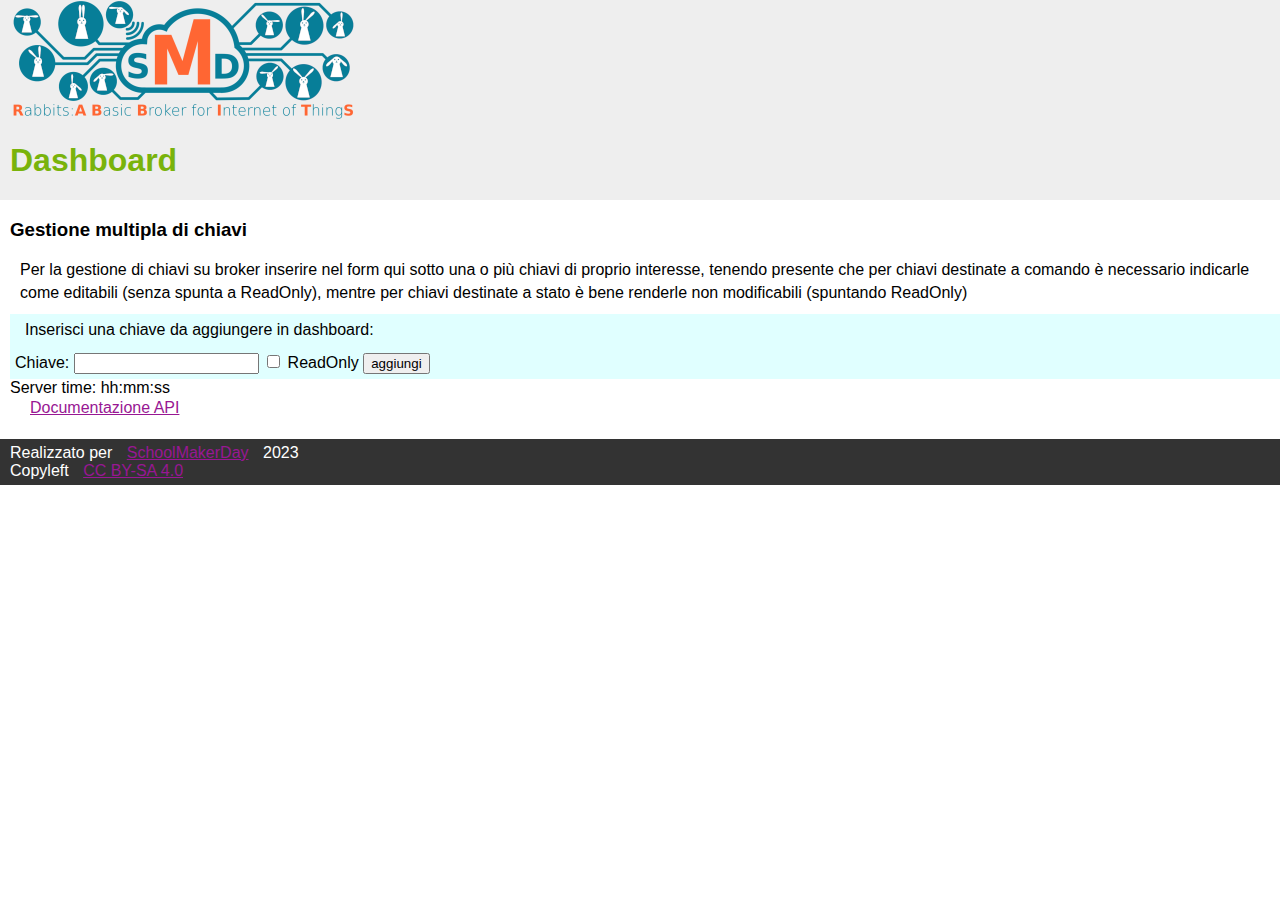
<file: dashboard/index.html>
<!DOCTYPE html>
<html lang="it" class="community-no-js">
    <head>
        <!-- 
        @date 09 02 2023
        @author Giovanni Ragno
        @copyright https://creativecommons.org/licenses/by-sa/4.0/
        -->
        <meta charset="UTF-8">
        <link rel="manifest" href="/rabbits/dashboard/manifest.json">
        <!-- meta name="theme-color" content="#cc194b"/ -->
        <link rel="apple-touch-icon" href="images/152x152.png">
        <meta name="apple-mobile-web-app-capable" content="yes"> 
        <meta name="apple-mobile-web-app-status-bar-style" content="black">
        <meta name="apple-mobile-web-app-title" content="SMD Broker Dashboard">
        <meta name="application-name" content="SMD Broker Dashboard" />
        <meta name="msapplication-TileImage" content="images/144x144.png"> 
        <!-- meta name="msapplication-TileColor" content="#cc194b" -->
        <title>SMD Rabbits Dashboard</title>
        <meta name="viewport" content="width=device-width, initial-scale=1.0">
        <link href="css/style.css" rel="stylesheet">
        <script src="vendor/jquery/jquery-3.6.0.min.js"></script>
        <style>
            body{
                /*background-color: #cc194b;*/
            }
            #newkeydiv{
                background: lightcyan;
                padding: 5px;
            }
            .keydiv{
                margin: 5px;
                padding: 5px;
                border: #333 solid thin;
            }
            .readonly{
                background: lightgray;
            }
        </style>
    </head>
    <body>
        <div id="header" style="background: #EEE;">
            <h1 style="min-height:120px"><img style="float: left;margin-right: 5px" src="images/logo_rabbits-120.png" alt="SMD Rabbits"></h1>
			<h1 style="clear:left">Dashboard</h1>
		</div>
        <div id="content">
<h3>Gestione multipla di chiavi</h3>
<p>
    Per la gestione di chiavi su broker inserire nel form qui sotto una o più chiavi di proprio interesse, tenendo presente che 
    per chiavi destinate a comando è necessario indicarle come editabili (senza spunta a ReadOnly), 
    mentre per chiavi destinate a stato è bene renderle non modificabili (spuntando ReadOnly)
</p>
<div id="newkeydiv">
            <p>Inserisci una chiave da aggiungere in dashboard:</p>
            <form id="newkeyform" method="GET">
                Chiave: <input id='newkey' name='newkey'> 
                <span id="rospan"> <input type="checkbox" id="newkeyro" name="newkeyro" > ReadOnly </span>
                <input type="submit" value="aggiungi">
            </form>
</div>      
<div id="dashboard">
</div>
<div>
    <div>Server time: <span id="time">hh:mm:ss</span> <span id="updating">updating . . .</span></div>
</div>
<div>
    <p class="main"><a id="doclink" href="..">Documentazione API</a></p>
</div>
<script async>
window.onload = () => {
	'use strict'; 
	if ('serviceWorker' in navigator) {
		navigator.serviceWorker.register('./service-worker.js');
		console.log("serviceWorker register");
	}
}


// This variable will save the event for later use.
let deferredPrompt;
window.addEventListener('beforeinstallprompt', (e) => {
  // Prevents the default mini-infobar or install dialog from appearing on mobile
  e.preventDefault();
  // Save the event because you'll need to trigger it later.
  deferredPrompt = e;
  // Show your customized install prompt for your PWA
  // Your own UI doesn't have to be a single element, you
  // can have buttons in different locations, or wait to prompt
  // as part of a critical journey.
  showInAppInstallPromotion();
});

function showInAppInstallPromotion(){
	alert("Questa app può essere installata sul tuo device, apri il menu del browser e scegli la voce 'Installa App'.");
}
</script>
<script>
// variabili
//var baseurl="https://www.schoolmakerday.it/rabbits/";var baseurl="https://localhost/rabbits/";
var keys=[];
var keysAtt={};
var interval=null;
var cookieKeys="smd_broker_dashboard_keys";
var cookieKeysAtt="smd_broker_dashboard_keys_att";
const daysToExpire = new Date(2147483647 * 1000).toUTCString();
// main script ----------------------    
console.log("Main start");
$("#newkeyform").submit(addNewKey);
//per comodità in sviluppo --
//addKeyDiv("idccmdon",false);
//addKeyDiv("idccmdtemp",false);
//addKeyDiv("idcstaon",true);
//addKeyDiv("idcstatemp",true);
//console.log(keys);
//per comodità in sviluppo --
mainCheckCookie();
$("#updating").hide();
interval=setInterval(eachsecond, 1000);
$(document).ready(function(){
    $("#doclink").attr('href',baseurl);
});
// main script end ------------------    

// cookie management ----------------

function mainCheckCookie(){
    if (checkACookieExists(cookieKeys)){
        var ks=JSON.parse(getCookieValue(cookieKeys));
        var att=JSON.parse(getCookieValue(cookieKeysAtt));
        for (i=0;i<ks.length;i++){
            addKeyDiv(ks[i],att[ks[i]]);
        }
    }
}

function keysToCookie(){
    setCookieValue(cookieKeys,JSON.stringify(keys));
    setCookieValue(cookieKeysAtt,JSON.stringify(keysAtt));
}

function checkACookieExists(key) {
//    console.log(key+'=');
//    console.log(document.cookie.split(';'));
  if (document.cookie.split(';').some((item) => item.trim().startsWith(key+'='))) {
      return true;
  }
  return false;
}
function getCookieValue(key){
  return document.cookie.split(';').find((item) => item.trim().startsWith(key+'='))?.split('=')[1];
}
function setCookieValue(key,value){
//    document.cookie = key+"="+value+"; expires="+daysToExpire;
    document.cookie = key+"="+value+"; expires="+daysToExpire+"; SameSite=None; Secure";
}
// cookie management end ------------

function addNewKey(){
    var key=$("#newkey").val();
    if ($("#"+key+"div").length){
        alert("Chiave già esistente, impossibile aggiungere.");
        return false;
    }
    var ro=$('#newkeyro').is(":checked");
    console.log("Add "+(ro?"readonly ":"")+"key : "+key);
    addKeyDiv(key,ro);
    return false;
}

function addKeyDiv(key,ro){
    $("#dashboard").append(generateKeyDiv(key));
    if(ro){
        $("#"+key+"value").attr("readonly", true);
        $("#"+key+"div").addClass("readonly");
        $("#updid"+key).hide();
    }
    keys.push(key);  
    keysAtt[key]=ro;
    keysToCookie();
    $("#updid"+key).click(updateKey);
    $("#delid"+key).click(removeKey);
}

function generateKeyDiv(key){
  return '<div id="'+key+'div" class="keydiv">'+
          '<h3>Key <span id="'+key+'" class="keyid">'+key+'</span></h3>'+
          '<p>Value: <input id="'+key+'value" name="'+key+'value" value="" class="keyvalue"><br>'+
          'Ts: <span id="'+key+'ts" class="keyts"></span><br>'+
          '<button id="updid'+key+'" class="keyupd">aggiorna valore</button> <button id="delid'+key+'" class="keydel">Elimina chiave</button></p>'+
          '</div>';
}

function updateKey(){
    var key=$(this).attr("id").substring(5);
    console.log("update "+key);
    $.ajax(baseurl+"set.php?key="+key+"&value="+$("#"+key+"value").val()).done(setCallback);
}

function setCallback(data){
    if (data.status=='OK'){
            var all=data.data;
            var key=all.key;
            console.log(all);
            $("#"+key+"value").val(all.value);
            $("#"+key+"ts").html(all.ts);
    }
}

function removeKey(){
//    var key='';
    var key=$(this).attr("id").substring(5);
    if(confirm("Sei sicuro di rimuovere key "+key+" ?")){
        console.log("rimuovi "+key);
        $("#"+key+"div").remove();
        //rimuovi da keys
        var i = keys.indexOf(key);
        if (i>-1) { 
          keys.splice(i,1); 
          delete keysAtt[key];
          keysToCookie();
        }
    }
    else {
        console.log("annulla rimuovi "+key);
    }
}

function eachsecond(){
    $("#updating").show();
    $.ajax(baseurl+"time.php").done(timeCallback);
    $.ajax(baseurl+"getkeys.php?keys="+JSON.stringify(keys)).done(refreshKeysCallback);
}

function timeCallback(data){
    if (data.status=='OK'){
            var t=data.data;
            var time=t.hour+':'+t.minute+':'+t.second;
            $("#time").html(time);
    }
    $("#updating").hide();
}

function refreshKeysCallback(data){
    if (data.status=='OK'){
            var all=data.data;
//            console.log(all);
            for (i=0;i<keys.length;i++){
                if (all[keys[i]] && !$("#"+keys[i]+"value").is(":focus")){                    
                    $("#"+keys[i]+"value").val(all[keys[i]].value);
                    $("#"+keys[i]+"ts").html(all[keys[i]].ts);
                }
            }
    }
}
</script>
        </div>
        <div id="footer">
		<p>
                    Realizzato per <a href="https://www.schoolmakerday.it/">SchoolMakerDay</a> 2023<br>
                    Copyleft <a href="https://creativecommons.org/licenses/by-sa/4.0/">CC BY-SA 4.0</a>
                </p>
        </div>
    </body>
</html>
</file>
<file: dashboard/css/style.css>
/* 
    Created on : 14 dic 2021, 07:59:46
    Author     : gianni
*/
html,body{
  margin:0;padding:0;
}

body{
  font: 100% arial,sans-serif;
  /*font-size: 1vw;*/
}

p{
  margin:0 10px 10px;
}

a{
  color: #981793;
  padding:10px;
}

table {
    border-collapse: collapse;
    margin-bottom: 10px;
}

table, th, td {
    border: 1px solid black;
    padding: 3px;
}

/* page sections */

/* header */
div#header h1{
  background: #EEE;
}

div#header h1{
  height:80px;
  line-height:80px;
  margin:0;
  padding-left:10px;
  color: #79B30B;
}

div#header h1>a {
    text-decoration: none;
    color: #79B30B;
}

/* navigation bar */
div#navigation{
  background:#B9CAFF;
}

div#navigation ul{
}

div#navigation li{
    list-style: none;
    display: inline;
}

div#navigation a{
  text-decoration: none;
}

div#navigation .selected{
  background:#EEE;
}

/* content */
div#content h2.main{
    color:goldenrod;
}

div#content{
  padding-left: 10px;
}

div#content p{
  line-height:1.4;
}
div#content pre{
  padding-left: 30px;
  /*background-color:#EEE;*/
}

div#content pre a{
  text-decoration: none;
}

div#content .api{
    padding:10px;
    background-color:beige;
}

div#content .webapp{
    padding:8px;
    background-color:lavender;
}

/* footer */
div#footer{
  margin-top:20px;
  background: #333;
  color: #FFF;
}

div#footer p{   
  margin:0;
  padding:5px 10px;
}
</file>
